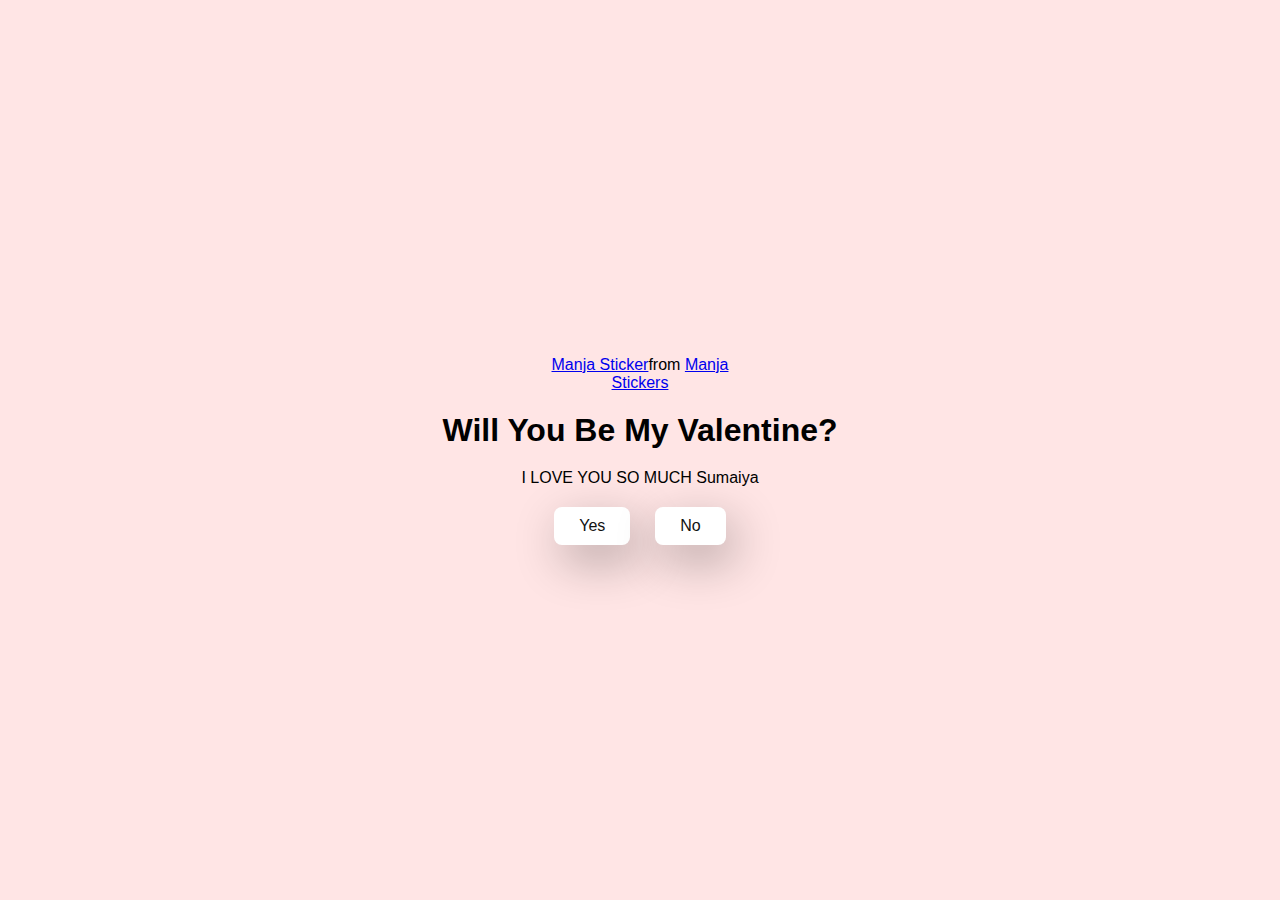
<file: index.html>
<!DOCTYPE html>
<html lang="en">
    <head>
        <meta charset="UTF-8">
        <META name="viewport" content="width=device-width, initial-scale=1.0">

            <link rel="stylesheet" href="./style.css"/>
</head>
<body>
    <div class="container">
        <div class="tenor-gif-embed" data-postid="22885016" data-share-method="host" data-aspect-ratio="1.04918" data-width="100%"><a href="https://tenor.com/view/manja-gif-22885016">Manja Sticker</a>from <a href="https://tenor.com/search/manja-stickers">Manja Stickers</a></div> <script type="text/javascript" async src="https://tenor.com/embed.js"></script>
        <h1>Will You Be My Valentine?</h1>
        <p>I LOVE YOU SO MUCH Sumaiya </p>
        <div class="btn">
            <a href="yes.html">Yes</a>
            <a href="no1.html">No</a>
        </div>
    </div>
</body>
</html>
</file>
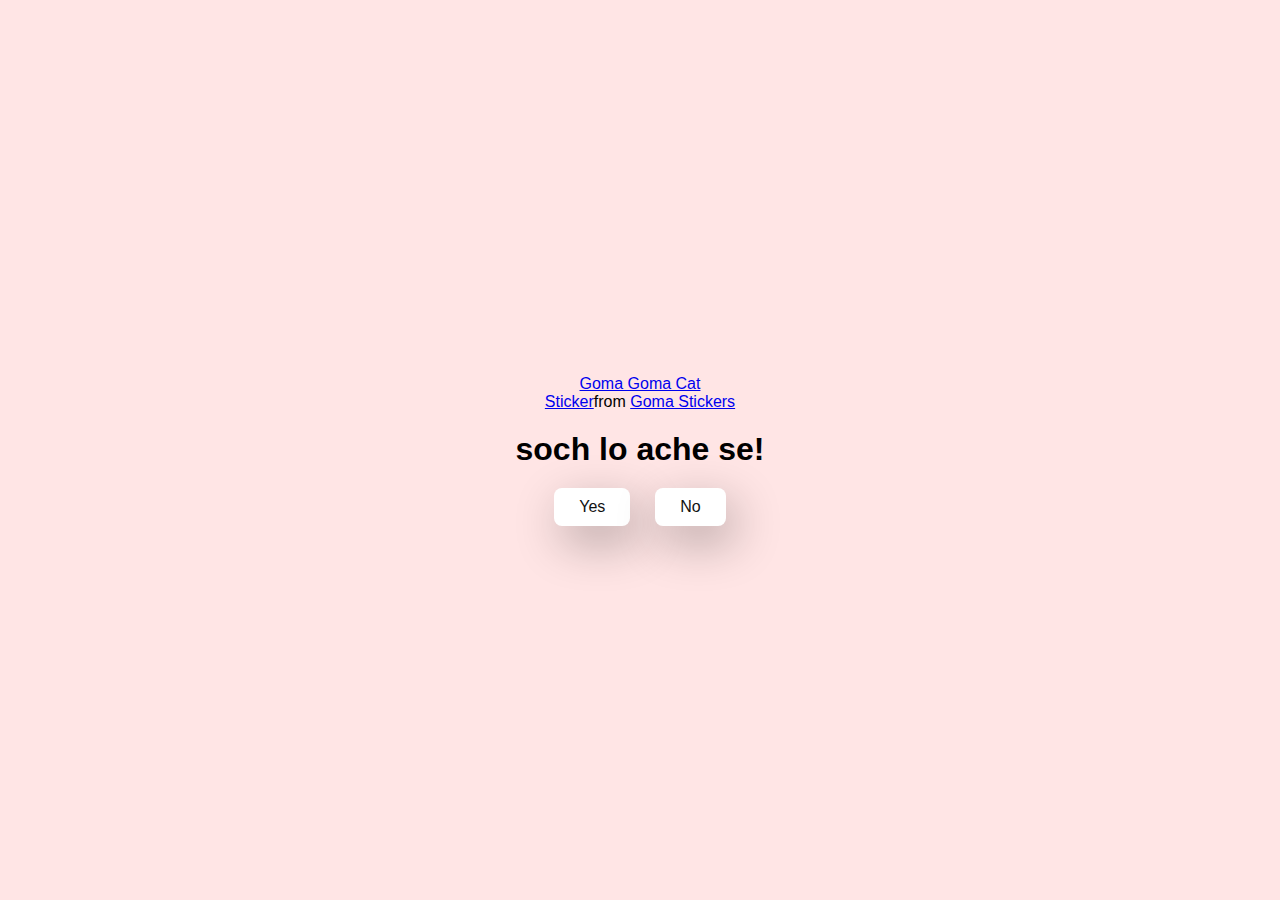
<file: no1.html>
<!DOCTYPE html>
<html lang="en">
    <head>
        <meta charset="UTF-8">
        <META name="viewport" content="width=device-width, initial-scale=1.0">

            <link rel="stylesheet" href="./style.css"/>
</head>
<body>
    <div class="container">
        <div class="tenor-gif-embed" data-postid="10012230355003332465" data-share-method="host" data-aspect-ratio="0.995816" data-width="100%"><a href="https://tenor.com/view/goma-goma-cat-goma-peach-goma-peach-love-peach-and-goma-gif-10012230355003332465">Goma Goma Cat Sticker</a>from <a href="https://tenor.com/search/goma-stickers">Goma Stickers</a></div> <script type="text/javascript" async src="https://tenor.com/embed.js"></script>
        <h1>soch lo ache se!</h1>
        <div class="btn">
            <a href="yes.html">Yes</a>
            <a href="no2.html">No</a>
        </div>
       </div>
</body>
</html>
</file>
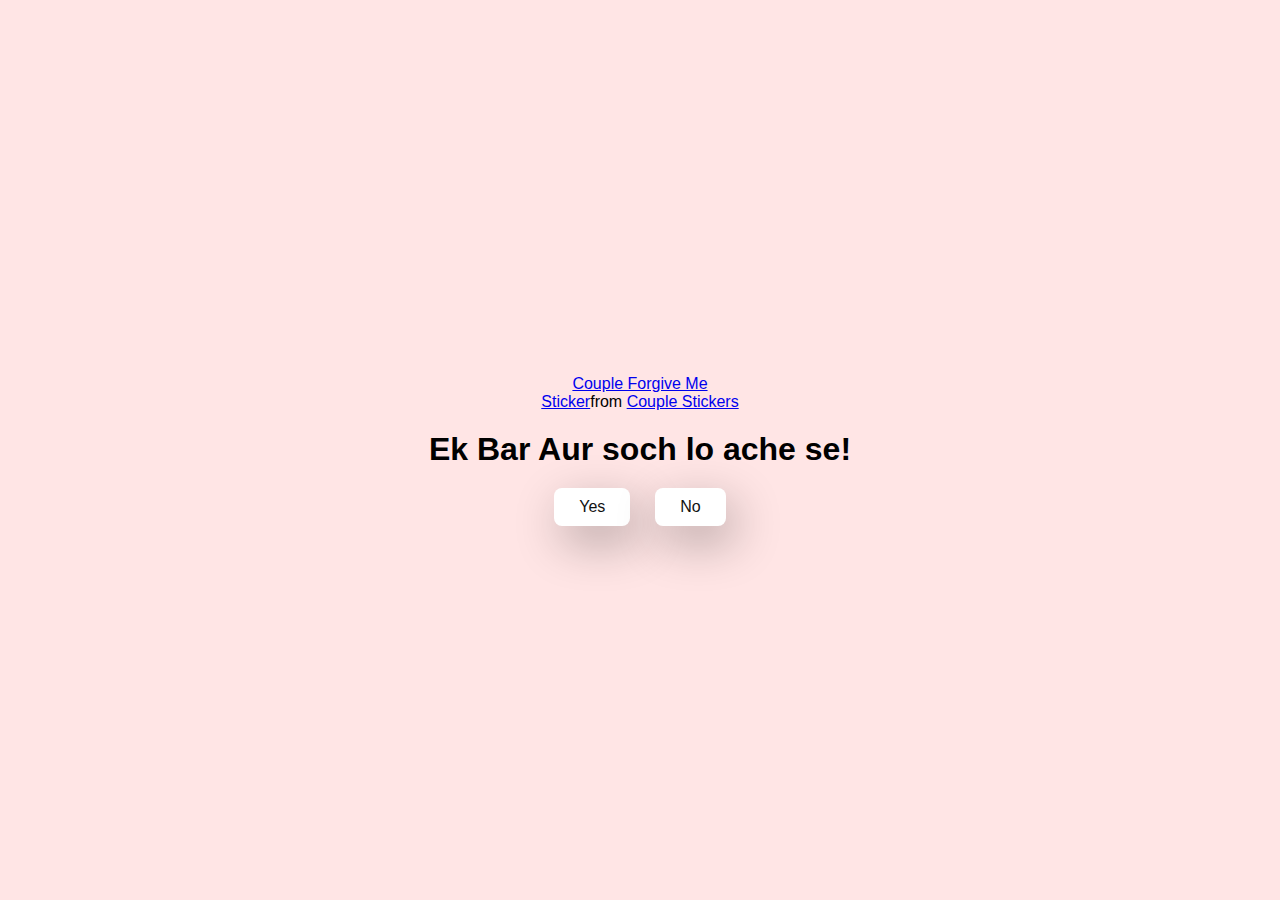
<file: no2.html>
<!DOCTYPE html>
<html lang="en">
    <head>
        <meta charset="UTF-8">
        <META name="viewport" content="width=device-width, initial-scale=1.0">

            <link rel="stylesheet" href="./style.css"/>
</head>
<body>
    <div class="container">
        <div class="tenor-gif-embed" data-postid="15195810" data-share-method="host" data-aspect-ratio="1" data-width="100%"><a href="https://tenor.com/view/couple-forgive-me-asking-for-forgiveness-begging-crying-gif-15195810">Couple Forgive Me Sticker</a>from <a href="https://tenor.com/search/couple-stickers">Couple Stickers</a></div> <script type="text/javascript" async src="https://tenor.com/embed.js"></script>
        <h1>Ek Bar Aur soch lo ache se!</h1>
        <div class="btn">
            <a href="yes.html">Yes</a>
            <a href="no3.html">No</a>
        </div>
       </div>
</body>
</html>
</file>
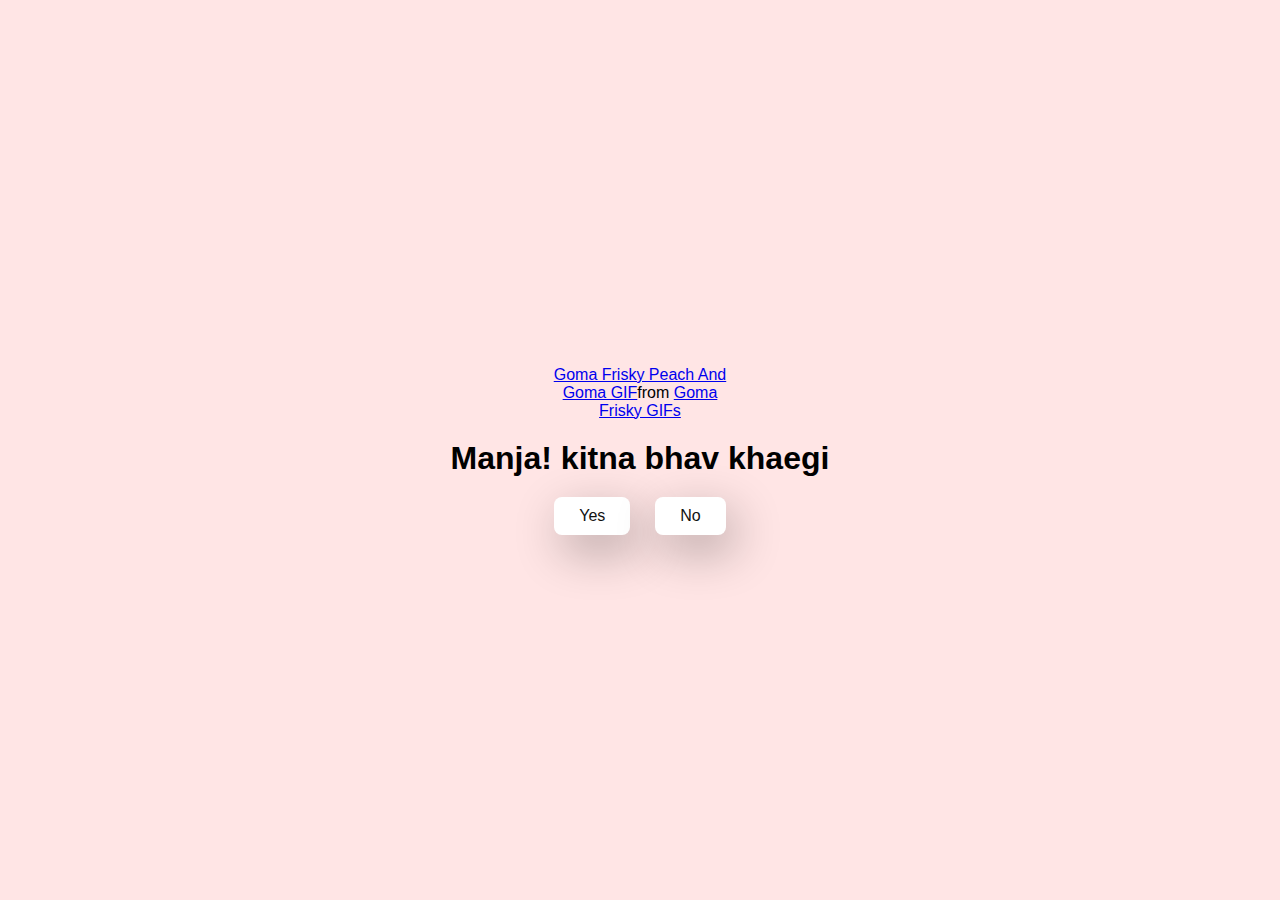
<file: no3.html>
<!DOCTYPE html>
<html lang="en">
    <head>
        <meta charset="UTF-8">
        <META name="viewport" content="width=device-width, initial-scale=1.0">

            <link rel="stylesheet" href="./style.css"/>
</head>
<body>
    <div class="container">
        <div class="tenor-gif-embed" data-postid="4176958725732293633" data-share-method="host" data-aspect-ratio="1.28351" data-width="100%"><a href="https://tenor.com/view/goma-frisky-peach-and-goma-goma-and-peach-cat-goma-cuddle-gif-4176958725732293633">Goma Frisky Peach And Goma GIF</a>from <a href="https://tenor.com/search/goma+frisky-gifs">Goma Frisky GIFs</a></div> <script type="text/javascript" async src="https://tenor.com/embed.js"></script>
        <h1>Manja! kitna bhav khaegi</h1>
        <div class="btn">
            <a href="yes.html">Yes</a>
            <a href="#" id="move-random">No</a>
        </div>
       </div>
       <script src="./script.js"></script>
</body>
</html>
</file>
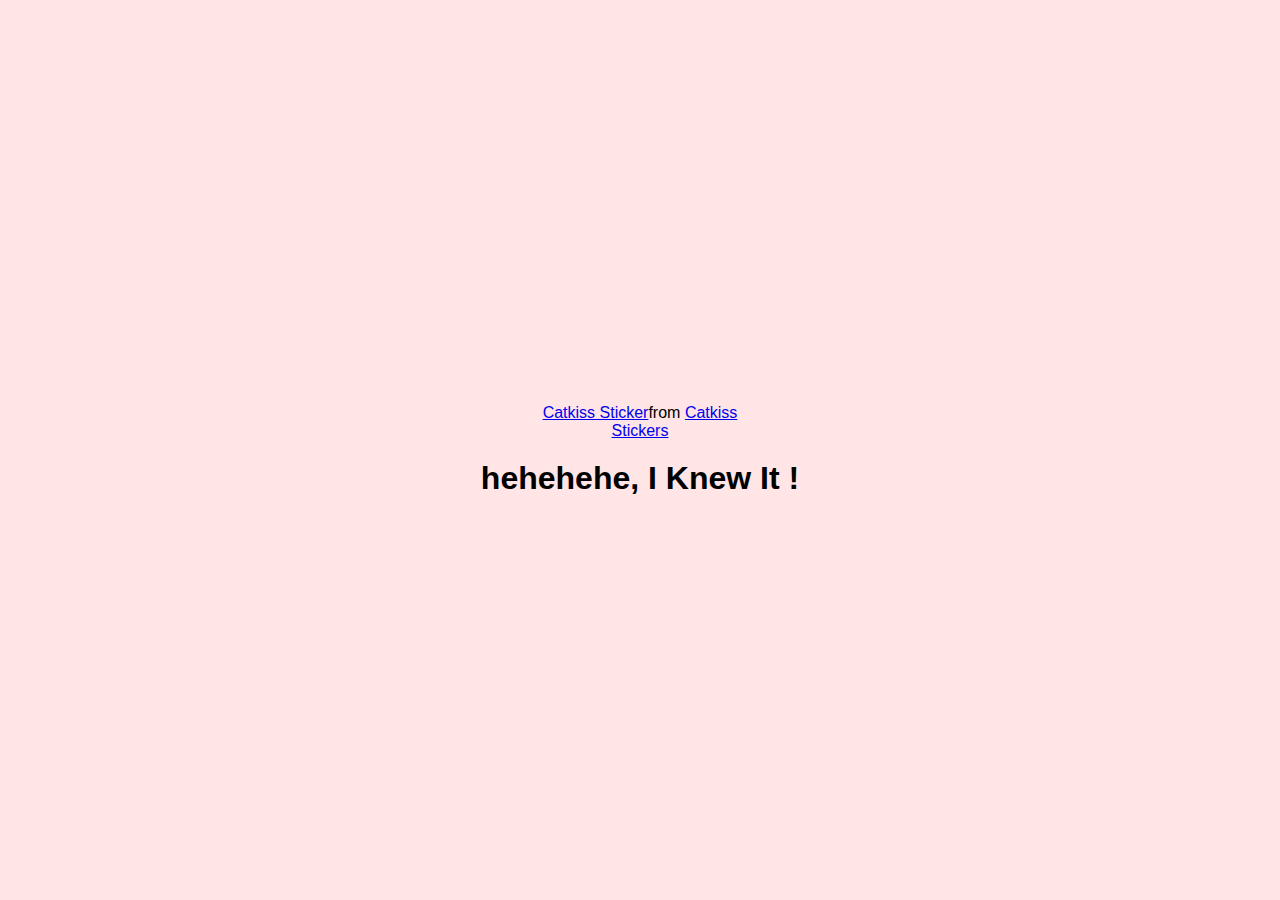
<file: yes.html>
<!DOCTYPE html>
<html lang="en">
    <head>
        <meta charset="UTF-8">
        <META name="viewport" content="width=device-width, initial-scale=1.0">

            <link rel="stylesheet" href="./style.css"/>
</head>
<body>
    <div class="container">
        <div class="tenor-gif-embed" data-postid="3595658823685090282" data-share-method="host" data-aspect-ratio="1" data-width="100%"><a href="https://tenor.com/view/catkiss-gif-3595658823685090282">Catkiss Sticker</a>from <a href="https://tenor.com/search/catkiss-stickers">Catkiss Stickers</a></div> <script type="text/javascript" async src="https://tenor.com/embed.js"></script>
        <h1>hehehehe, I Knew It !</h1>
        </div>
</body>
</html>
</file>
<file: style.css>
*{
    margin: 0;
    padding: 0;
    box-sizing: border-box;
    font-family: sans-serif;
    }

    body{
        width: 100%;
        min-height: 100vh;
        display: flex;
        justify-content: center;
        align-items: center;
        background-color: #ffe5e5;
     }

     .container{
        display: flex;
        flex-direction: column;
        text-align: center;
        align-items: center;
        gap: 20px;
        max-width: 500px;
        margin: 20px;
}

.container .tenor-gif-embed{
     max-width: 200px;
}

.container .btn{
    display: flex;
    gap: 25px;
}

.btn a {
    text-decoration: none;
    color: #111;
    background: #fff;
    padding: 10px 25px;
    border-radius: 8px;
    box-shadow: 0.5rem 1rem 3rem hsl(0, 0%, 0%, 0.3);
}
</file>
